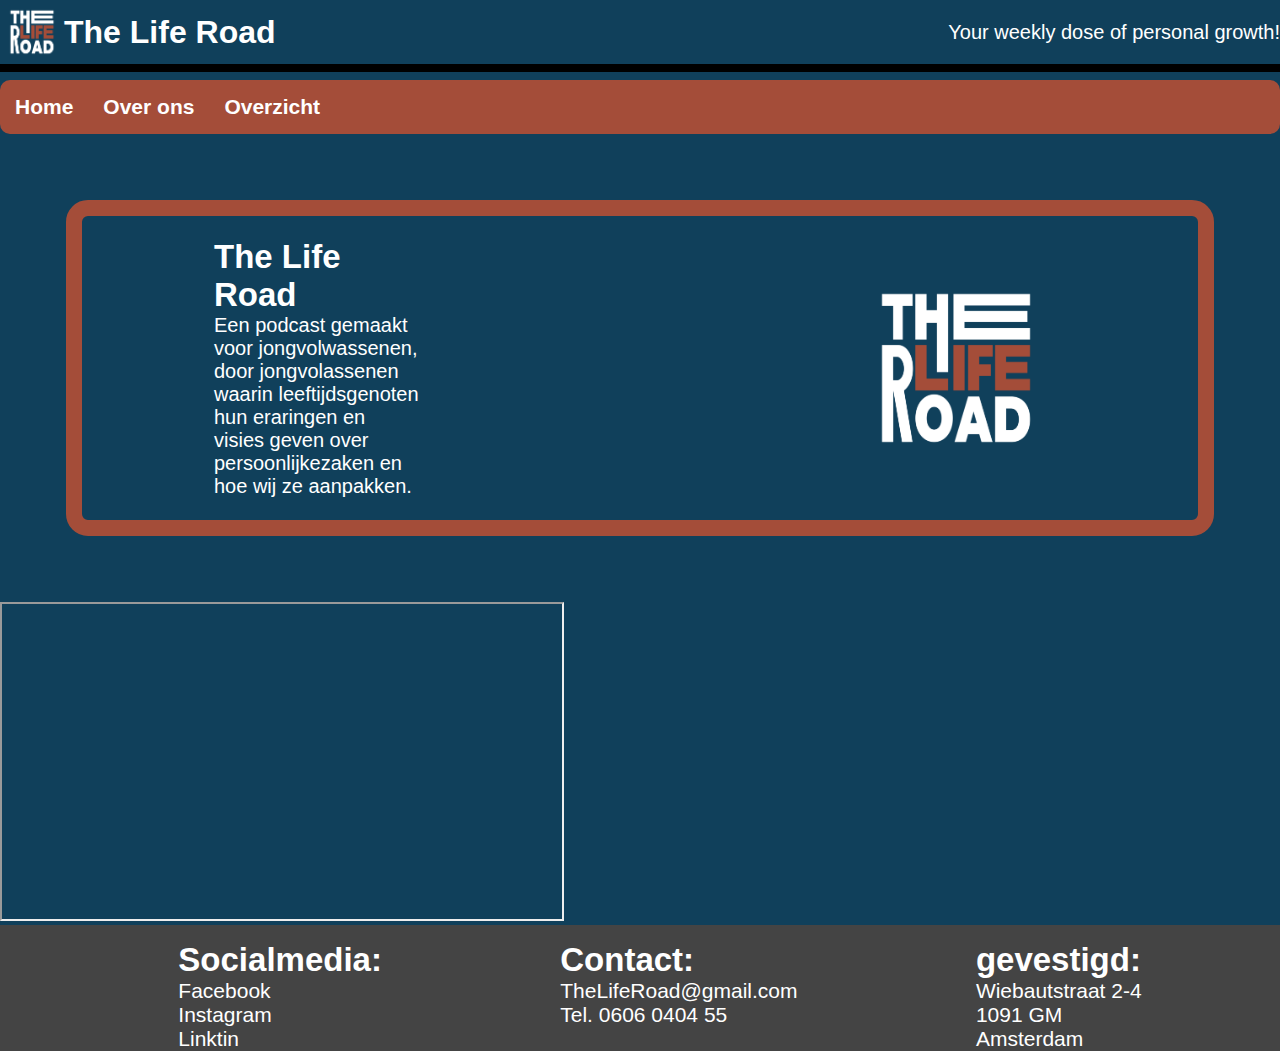
<file: index.html>
<!DOCTYPE html>
<html lang="nl">
<head>
    <meta charset="UTF-8">
    <meta name="viewport" content="width=device-width, initial-scale=1.0">
    <title>Homepage</title>
    <link rel="stylesheet" href="Css/Styles.css">
</head>
<body>
    <header><img src="Image/The_Life_Road_Logo1.2.png" alt = logo>
        <h1>The Life Road</h1>
        <p>Your weekly dose of personal growth!</p>
    </header>

    <nav>  
       <ul>
        <li> <a href= " index.html "><strong> Home </strong></a> </li>
        <li> <a href= "Over-ons.html "> <strong> Over ons </strong></a> </li>
        <li> <a href= "Overzichtspagina.html"> <strong>Overzicht </strong></a> </li>
        </ul>
    </nav>
    <main>
        <section>
            <div class="intro">
                <h2> The Life Road</h2>
                <p> 
                    Een podcast gemaakt voor jongvolwassenen,
                    door jongvolassenen waarin leeftijdsgenoten hun eraringen
                    en visies geven over persoonlijkezaken en hoe wij ze aanpakken.
                </p>
            </div>
            <img src="Image/The_Life_Road_Logo1.2.png" alt="logo van de podcast">
        </section>
        <div class="video">    
        <iframe width="560" height="315" src="https://www.youtube.com/embed/iUtnZpzkbG8?si=qGiVzOIKk7_DQw2e" title="YouTube video player" allow="accelerometer; autoplay; clipboard-write; encrypted-media; gyroscope; picture-in-picture; web-share" referrerpolicy="strict-origin-when-cross-origin" allowfullscreen></iframe>
    </div>
    </main>
    <footer>
        <ul class="footer">
            <li>
                <ul class="list">
                    <li><h2>Socialmedia:</h2></li> 
                    <li> <a href=#>Facebook </a></li>
                    <li><a href=#>Instagram </a></li>
                    <li><a href=#>Linktin </a></li>
                </ul>
            </li>
            <li>
                <ul class="list">
                    <li> <h2>Contact: </h2></li>
                    <li><a href=#>TheLifeRoad@gmail.com  </a></li>
                    <li><a href=#> Tel. 0606 0404 55 </a></li>
                </ul>
            </li>
            <li>
                <ul class="list">
                    <li> <h2>gevestigd: </h2></li>
                    <li><a href=#>Wiebautstraat 2-4 </a></li>
                    <li><a href=#>1091 GM  </a></li>
                    <li><a href=#>Amsterdam </a></li>
                </ul>
            </li>
        </ul>
</footer>
</body>
</html>
</file>
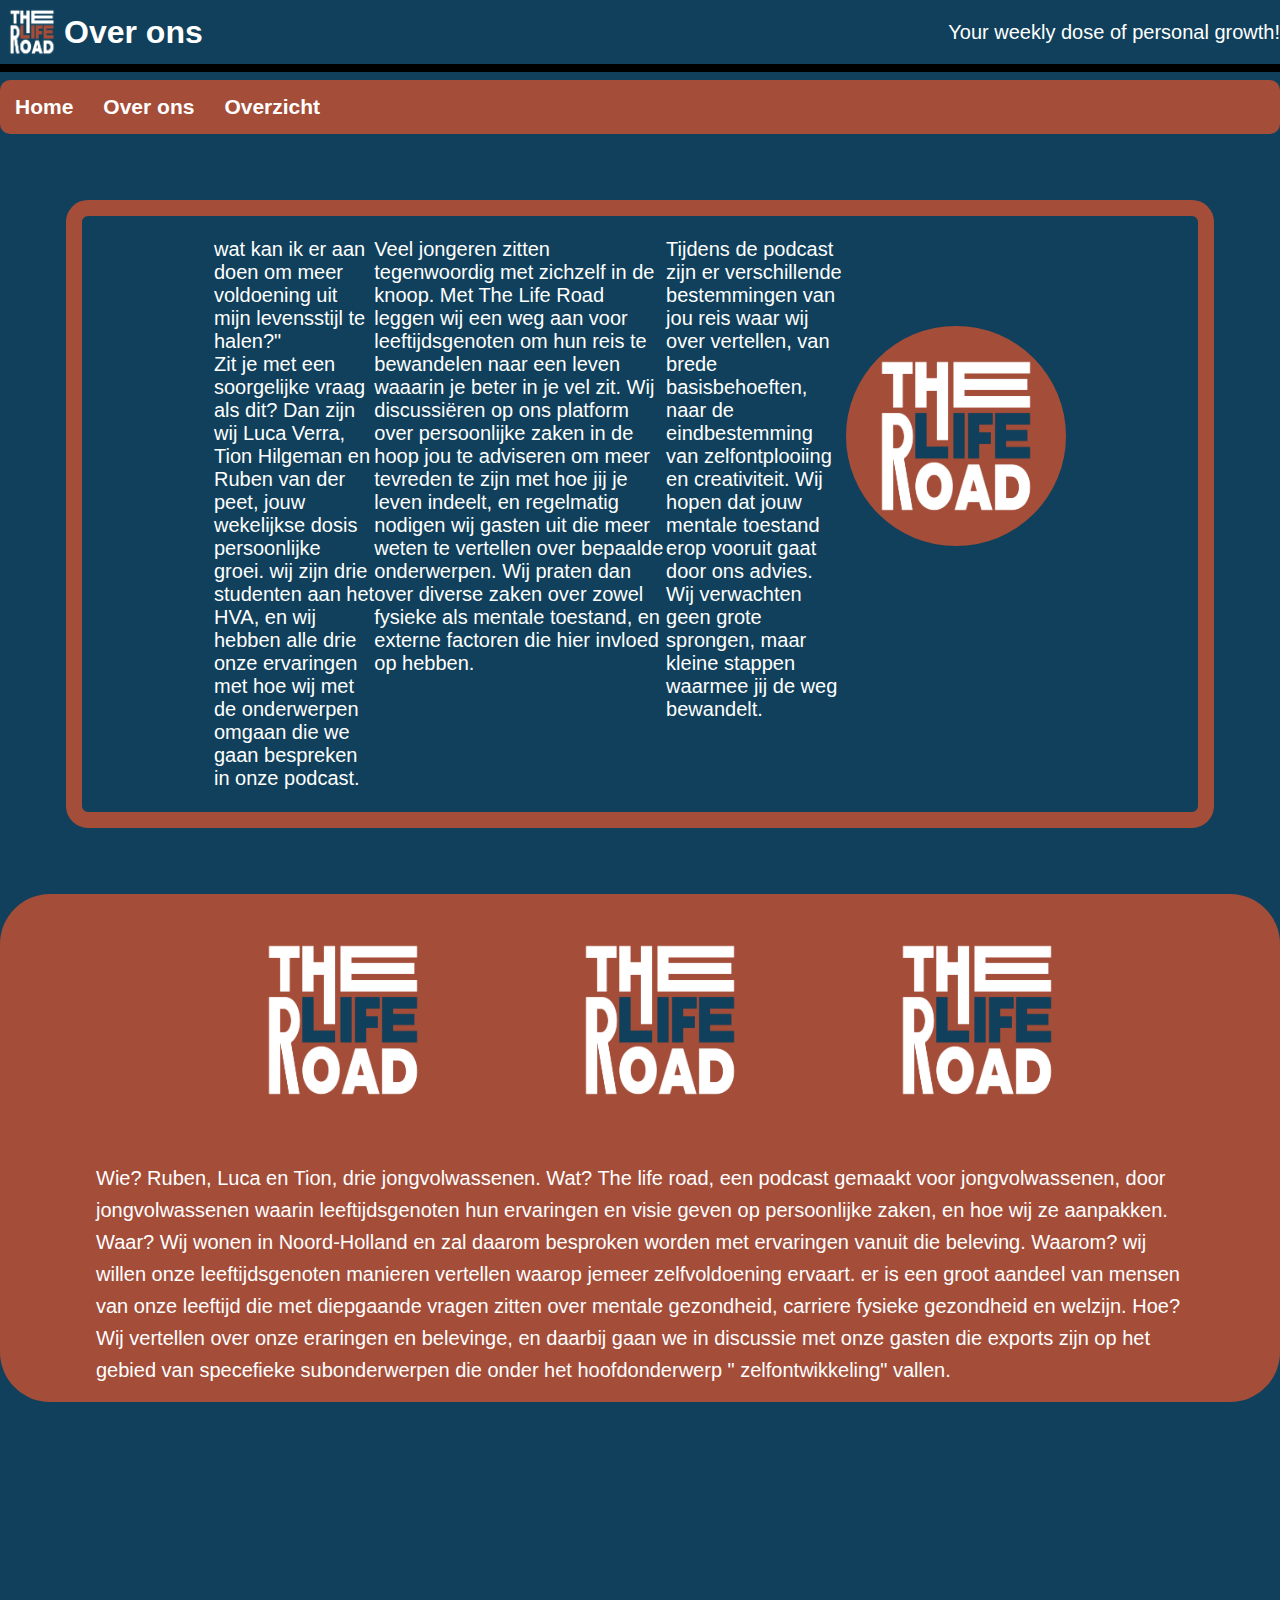
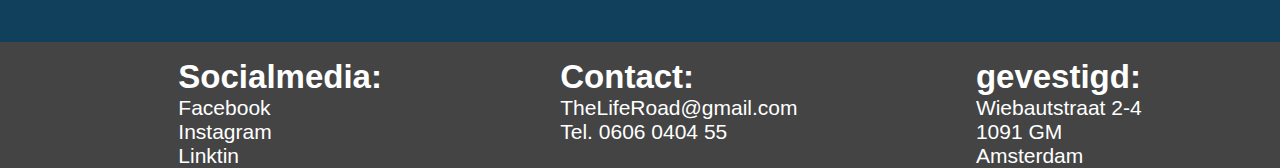
<file: Over-ons.html>
<!DOCTYPE html>
<html lang="nl">
<head>
    <meta charset="UTF-8">
    <meta name="viewport" content="width=device-width, initial-scale=1.0">
    <title>Over-ons</title>
    <link rel="stylesheet" href="Css/Styles.css">
</head>
<body>

    <header>
        <img src="Image/The_Life_Road_Logo1.2.png" alt = logo>
        <h1>Over ons</h1>
        <p> Your weekly dose of personal growth!</p>
    </header>

    <nav>  
        <ul>
            <li> <a href= " index.html "><strong> Home </strong></a> </li>
            <li> <a href= "Over-ons.html "> <strong> Over ons </strong></a> </li>
            <li> <a href= "Overzichtspagina.html"> <strong>Overzicht </strong></a> </li>
        </ul>
    </nav>

    <main>
        <section>
            <div class="Over-ons">
                <p>
                    wat kan ik er aan doen om meer voldoening uit mijn levensstijl te halen?" <br>
                    Zit je met een soorgelijke vraag als dit? Dan zijn wij Luca Verra, Tion Hilgeman en Ruben van der peet, jouw wekelijkse dosis persoonlijke groei. wij zijn drie studenten aan het HVA, en wij hebben alle drie onze ervaringen met hoe wij met de onderwerpen omgaan die we gaan bespreken in onze podcast.
                </p>
                
                <p>
                    Veel jongeren zitten tegenwoordig met zichzelf in de knoop. Met The Life Road leggen wij een weg aan voor leeftijdsgenoten om hun reis te bewandelen naar een leven waaarin je beter in je vel zit.
                    Wij discussiëren op ons platform over persoonlijke zaken in de hoop jou te adviseren om meer tevreden te zijn met hoe jij je leven indeelt, en regelmatig nodigen wij gasten uit die meer weten te vertellen over bepaalde onderwerpen.
                    Wij praten dan over diverse zaken over zowel fysieke als mentale toestand, en externe factoren die hier invloed op hebben.
                </p>
                <p>
                    Tijdens de podcast zijn er verschillende bestemmingen van jou reis waar wij over vertellen, van brede basisbehoeften, naar de eindbestemming van zelfontplooiing en creativiteit. Wij hopen dat jouw mentale toestand erop vooruit gaat door ons advies. Wij verwachten geen grote sprongen, maar kleine stappen waarmee jij de weg bewandelt.        
                </p>
                <img src="Image/The_Life_Road_Logo1.3.png" alt="logo van de podcast">
            </div>
        </section>
        <article>
            <ul>
                <li> <img src="Image/The_Life_Road_Logo1.3.png" alt="Afbeelding van Tion">
                <li> <img src="Image/The_Life_Road_Logo1.3.png" alt="Afbeelding van Ruben">
                <li> <img src="Image/The_Life_Road_Logo1.3.png" alt="Afbeelding van Luca">
            </ul>
            <P>
                Wie? Ruben, Luca en Tion, drie jongvolwassenen.
                Wat? The life road, een podcast gemaakt voor jongvolwassenen, door jongvolwassenen waarin leeftijdsgenoten hun ervaringen en visie geven op persoonlijke zaken, en hoe wij ze aanpakken.
                Waar? Wij wonen in Noord-Holland en zal daarom besproken worden met ervaringen vanuit die beleving. 
                Waarom? wij willen onze leeftijdsgenoten manieren vertellen waarop jemeer zelfvoldoening ervaart. er is een groot aandeel van mensen van onze leeftijd die met diepgaande vragen zitten over mentale gezondheid, carriere fysieke gezondheid en welzijn.
                Hoe? Wij vertellen over onze eraringen en belevinge, en daarbij gaan we in discussie met onze gasten die exports zijn op het gebied van specefieke subonderwerpen die onder het hoofdonderwerp " zelfontwikkeling" vallen.
            </p>
        </article>
    </main>
    <footer>
        <ul class="footer">
            <li>
                <ul class="list">
                    <li><h2>Socialmedia:</h2></li> 
                    <li> <a href=#>Facebook </a></li>
                    <li><a href=#>Instagram </a></li>
                    <li><a href=#>Linktin </a></li>
                </ul>
            </li>
            <li>
                <ul class="list">
                    <li> <h2>Contact: </h2></li>
                    <li><a href=#>TheLifeRoad@gmail.com  </a></li>
                    <li><a href=#> Tel. 0606 0404 55 </a></li>
                </ul>
            </li>
            <li>
                <ul class="list">
                    <li> <h2>gevestigd: </h2></li>
                    <li><a href=#>Wiebautstraat 2-4 </a></li>
                    <li><a href=#>1091 GM  </a></li>
                    <li><a href=#>Amsterdam </a></li>
                </ul>
            </li>
        </ul>
</footer>
</body>
</html>
</file>
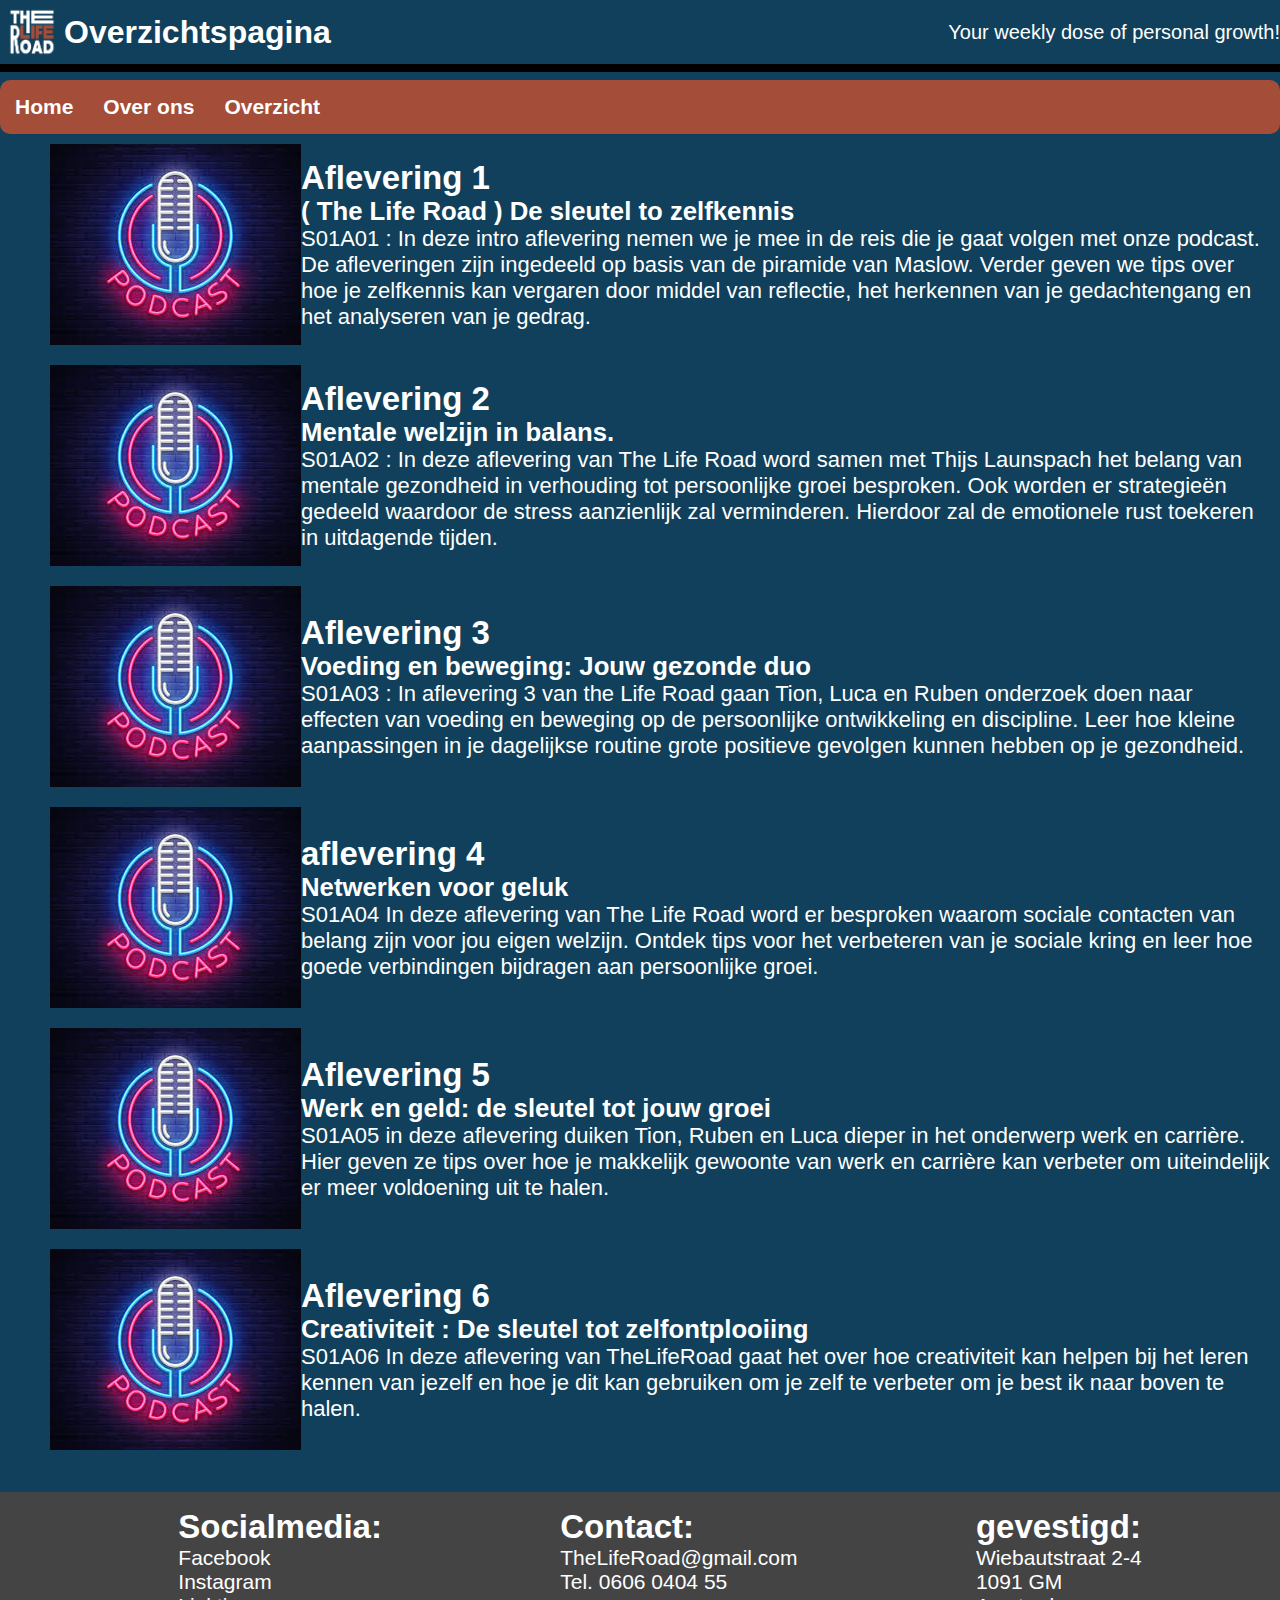
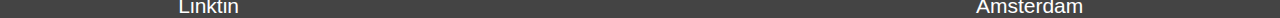
<file: Overzichtspagina.html>
<!DOCTYPE html>
<html lang="nl">
<head>
    <meta charset="UTF-8">
    <meta name="viewport" content="width=device-width, initial-scale=1.0">
    <title>Overzicht</title>
    <link rel="stylesheet" href="Css/Styles.css">
</head>
<body>
    <header><img src="Image/The_Life_Road_Logo1.2.png" alt = logo>
        <h1>Overzichtspagina</h1>
        <p> Your weekly dose of personal growth!</p>
    </header>
        
    <nav>  
        <ul>
            <li> <a href= " index.html "><strong> Home </strong></a> </li>
            <li> <a href= "Over-ons.html "> <strong> Over ons </strong></a> </li>
            <li> <a href= "Overzichtspagina.html"> <strong>Overzicht </strong></a> </li>
        </ul>
    </nav>
    <main>
        <ul class="afleveringen">
            <li>
                
                <img src="Image/download.jpeg" alt="afbeelding tumbnail van de afleverin">
                <div>
                <h2>Aflevering 1</h2>
                <h3>( The Life Road ) De sleutel to zelfkennis </h3>
                S01A01 : In deze intro aflevering nemen we je mee in de reis die je gaat volgen met onze podcast. De afleveringen zijn ingedeeld op basis van de piramide van Maslow. Verder geven we tips over hoe je zelfkennis kan vergaren door middel van reflectie, het herkennen van je gedachtengang en het analyseren van je gedrag.
            </div>
            </li>
            <li>
                <img src="Image/download.jpeg" alt="afbeelding tumbnail van de afleverin">
                <div>
                <h2>Aflevering 2 </h2>
                <h3>Mentale welzijn in balans. </h3>
                S01A02 : In deze aflevering van The Life Road word samen met Thijs Launspach het belang van mentale gezondheid in verhouding tot persoonlijke groei besproken. Ook worden er strategieën gedeeld waardoor de stress aanzienlijk zal verminderen. Hierdoor zal de emotionele rust toekeren in uitdagende tijden.
            </div>
            </li>
            <li>
                <img src="Image/download.jpeg" alt="afbeelding tumbnail van de afleverin">
                <div>
                <h2>Aflevering 3</h2>
                <h3>Voeding en beweging: Jouw gezonde duo </h3>
                S01A03 : In aflevering 3 van the Life Road gaan Tion, Luca en Ruben onderzoek doen naar effecten van voeding en beweging op de persoonlijke ontwikkeling en discipline. Leer hoe kleine aanpassingen in je dagelijkse routine grote positieve gevolgen kunnen hebben op je gezondheid.
            </div>
            </li>
            <li>
                <img src="Image/download.jpeg" alt="afbeelding tumbnail van de afleverin">
                <div>
                <h2>aflevering 4 </h2>
                <h3>Netwerken voor geluk </h3>
                S01A04 In deze aflevering van The Life Road word er besproken waarom sociale contacten van belang zijn voor jou eigen welzijn. Ontdek tips voor het verbeteren van je sociale kring en leer hoe goede verbindingen bijdragen aan persoonlijke groei.
            </div>
            </li>
            <li>
                
                <img src="Image/download.jpeg" alt="afbeelding tumbnail van de afleverin">
                <div>
                <h2>Aflevering 5 </h2>
                <h3>Werk en geld: de sleutel tot jouw groei </h3>
                S01A05 in deze aflevering duiken Tion, Ruben en Luca dieper in het onderwerp werk en carrière. Hier geven ze tips over hoe je makkelijk gewoonte van werk en carrière kan verbeter om uiteindelijk er meer voldoening uit te halen.
            </div>
            </li>
            <li>
              
                <img src="Image/download.jpeg" alt="afbeelding tumbnail van de afleverin">
                <div>
                <h2>Aflevering 6 </h2>
                <h3>Creativiteit : De sleutel tot zelfontplooiing </h3>
                S01A06 In deze aflevering van TheLifeRoad gaat het over hoe creativiteit kan helpen bij het leren kennen van jezelf en hoe je dit kan gebruiken om je zelf te verbeter om je best ik naar boven te halen.
                </div>
            </li>
        </ul>
    </main>

        <footer>
            <ul class="footer">
                <li>
                    <ul class="list">
                        <li><h2>Socialmedia:</h2></li> 
                        <li> <a href=#>Facebook </a></li>
                        <li><a href=#>Instagram </a></li>
                        <li><a href=#>Linktin </a></li>
                    </ul>
                </li>
                <li>
                    <ul class="list">
                        <li> <h2>Contact: </h2></li>
                        <li><a href=#>TheLifeRoad@gmail.com  </a></li>
                        <li><a href=#> Tel. 0606 0404 55 </a></li>
                    </ul>
                </li>
                <li>
                    <ul class="list">
                        <li> <h2>gevestigd: </h2></li>
                        <li><a href=#>Wiebautstraat 2-4 </a></li>
                        <li><a href=#>1091 GM  </a></li>
                        <li><a href=#>Amsterdam </a></li>
                    </ul>
                </li>
            </ul>
    </footer>
</body>
</html>
</file>
<file: Css/Styles.css>
p { font-size :20px;}
*{font-family: sans-serif;}
* { margin : 0px;}

body {
  background-color :#10405b;
  color : white ;
header { 
  img {
    width : 4em ;
    height : auto ;
  }
  h2 {
    font-weight : bold;
  }
}

li a{ font-size : 21px;}

header {
  display : flex ;
  align-items : center ;
  position :fixed;
  margin-top : 0px;
  width: 100vw;
  background-color: #10405b;
  border-bottom : solid black 0.5em;
}

header p {
  margin-left : auto;
}
nav{
  padding-top : 5em;
}

nav ul{ 
  list-style-type : none ;
  background-color : #a44d39 ;
  padding : 0em 0em ;
  margin : 0px ; 
  display : flex ;
  justify-content: left;
  flex-direction: row;
  align-items : center ;
  border-radius : 10px;
}

nav a{
  text-align : center ;
  color : white ;
  text-decoration : none ;
  padding : 15px ;
  display : block ;
  text-align : center ;
  justify-content: space-evenly;
}

nav a:hover{
  background-color : rgb(49, 49, 49);
}

.afleveringen {
  list-style-type:none;
    li {
      padding :10px 10px;
    } 
}


article ul{
  display : flex;
  list-style : none;
  justify-content : space-evenly;
    img { 
    width : 10em;
    height : 10em;
    }
  }

article{
  padding-right : 6em;
  padding-left : 6em;
  background-color : #a44d39;
  padding :1em 6em 1em 6em;
  border-radius: 50px;
  line-height : 103%;
  margin : 0px 0px 15em 0px;
  line-height : 2em;
}

Section {
  display : flex;
  padding : 1em 6em 1em 6em;
  font-size: 22px;
  margin : 3em 3em;
  border : solid #a44d39 0.75em;
  border-radius : 1em;
  align-items : center;
}

 .intro {
  Display:flex;
  flex-direction: column;
 }

.titel { 
  font-size: 40px;
  font-weight : bold;
}

section img {
  width : 10em;
  height : 10em;
  margin-left : 50%;
}

.Over-ons { 
  display : flex;
  align-items: flex-start;
  img {
    margin-left :0;
    border-radius : 1000px;
  }
}

ul li{
  font-size : 22px;
  display : flex; 
  align-items : center;
}

main ul { margin-bottom: 2em;}

.footer { 
  display :flex;
  flex-direction: row;
  justify-content: space-evenly;
  align-items: start;
  padding :0;
  background-color: #444;
  list-style-type: none;
  padding-top : 1em;
}

.list {
  display :flex;
  flex-direction : column;
  a{
    text-decoration :none ;
    color: white;
  }
}

.Over-ons {
  display :flex;
  align-items :start;
  img {
    margin-top : 4em;
  }
}
}
</file>
